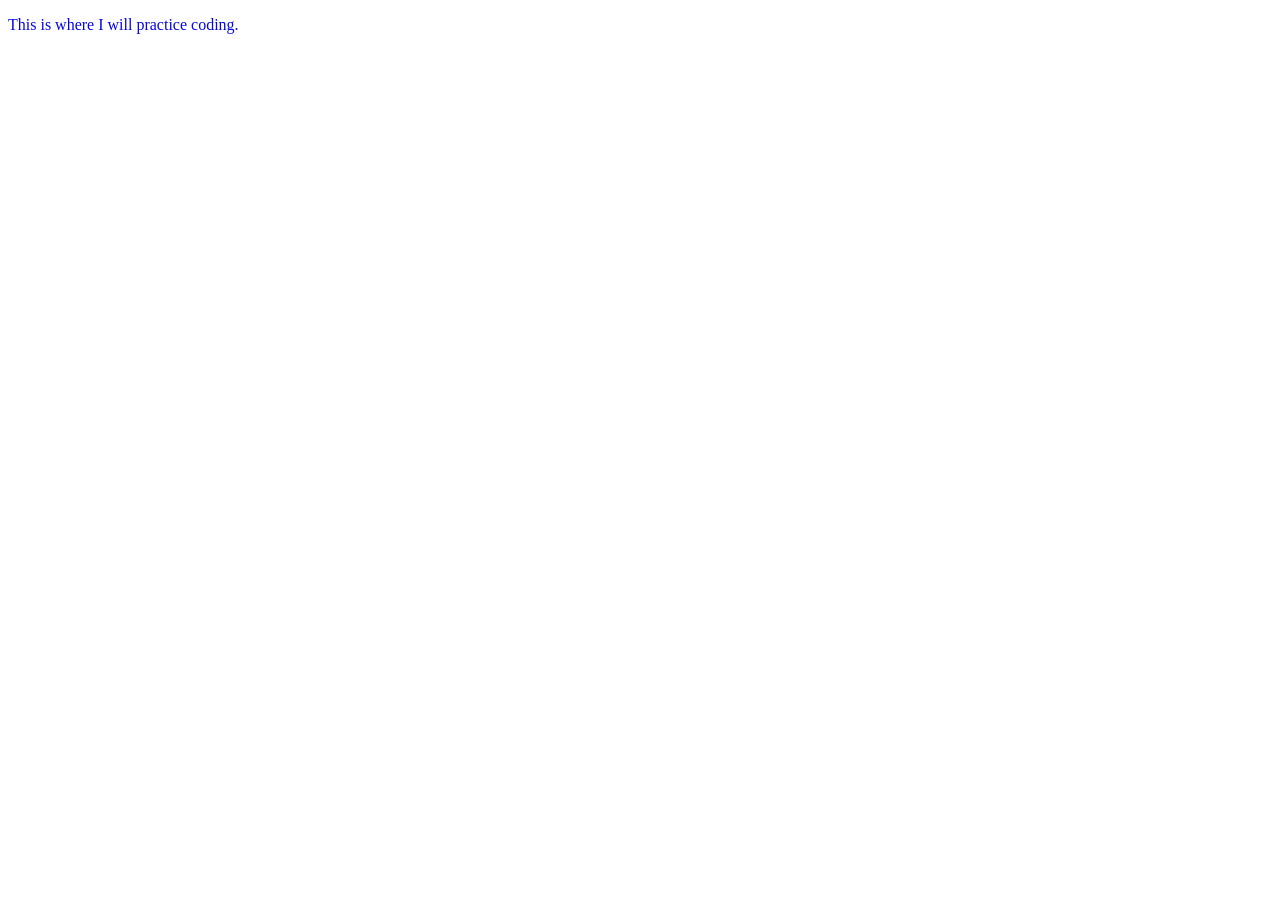
<file: index.html>
<!DOCTYPE html>
<html lang="en">
<head>
  <meta charset="UTF-8">
  <title>Hello World</title>
</head>
<body>

  <p style="color:rgb(6, 6, 231)">This is where I will practice coding.</p>


</body>
</html>
</file>
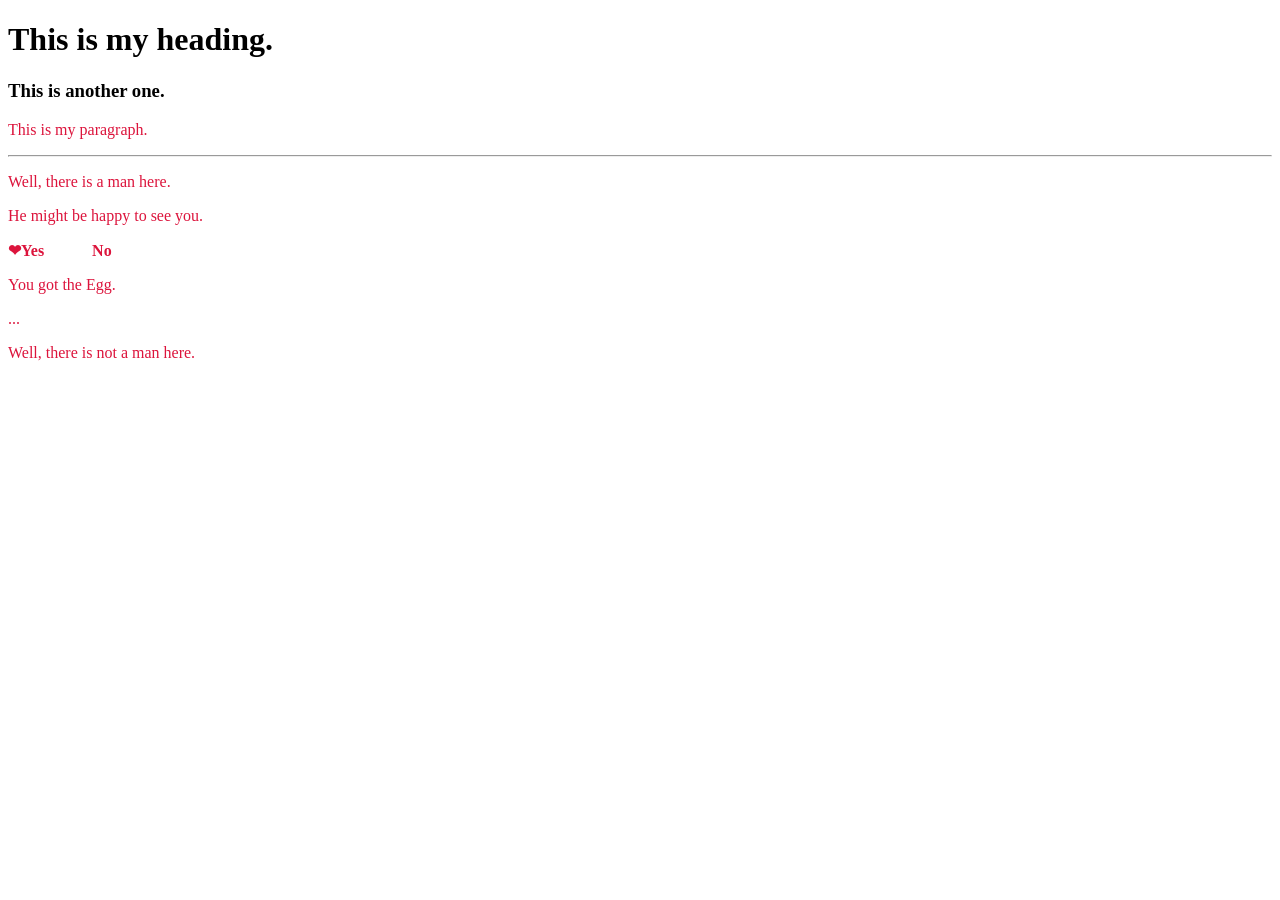
<file: ma1800-week-01-starter/headings-paragraphs/index.html>
<!DOCTYPE html>
<html lang="en">
<head>
  <meta charset="UTF-8">
  <meta name="viewport" content="width=device-width, initial-scale=1.0">
  <title>Headings and Paragraphs</title>
  <style>
  p {
    color: crimson;
  }
  </style>
</head>
<body>
  <h1>This is my heading.</h1>
  <h3>This is another one.</h3>
  <p>This is my paragraph.</p>
  <hr>
<p>Well, there is a man here.</p>
<p>He might be happy to see you.</p>
<p style="font-weight: bold"> &#10084;Yes &nbsp; &nbsp; &nbsp; &nbsp; &nbsp; &nbsp;No</p>
<p>You got the Egg.</p>
<p>...</p>
<p>Well, there is not a man here.</p>
</body>
</html>
</file>
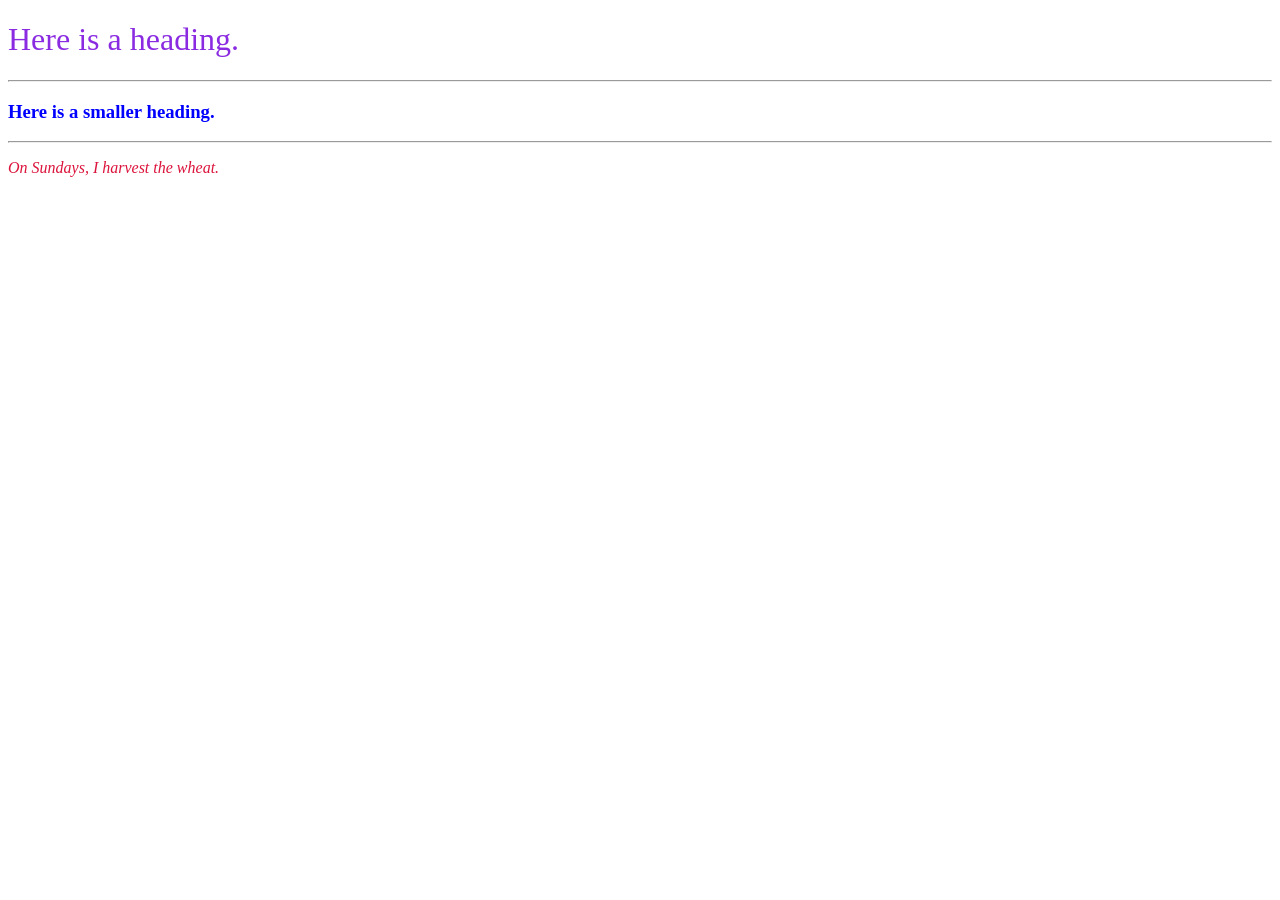
<file: ma1800-week-01-starter/hello-world/index.html>
<!DOCTYPE html>
<html lang="en">
<head>
  <meta charset="UTF-8">
  <meta name="viewport" content="width=device-width, initial-scale=1.0">
  <title>Hello World</title>
  <style>
h1 {
  color: blueviolet;
  font-weight: 200;
}
h3 {
  color: blue;
}
p {
  font-style: italic;
  color: crimson;
}

  </style>
</head>
<body>
<h1>Here is a heading.</h1>
<hr>
<h3>Here is a smaller heading.</h3>
<hr>
<p>On Sundays, I harvest the wheat.</p>
  <!-- Add a heading and paragraph here -->

</body>
</html>
</file>
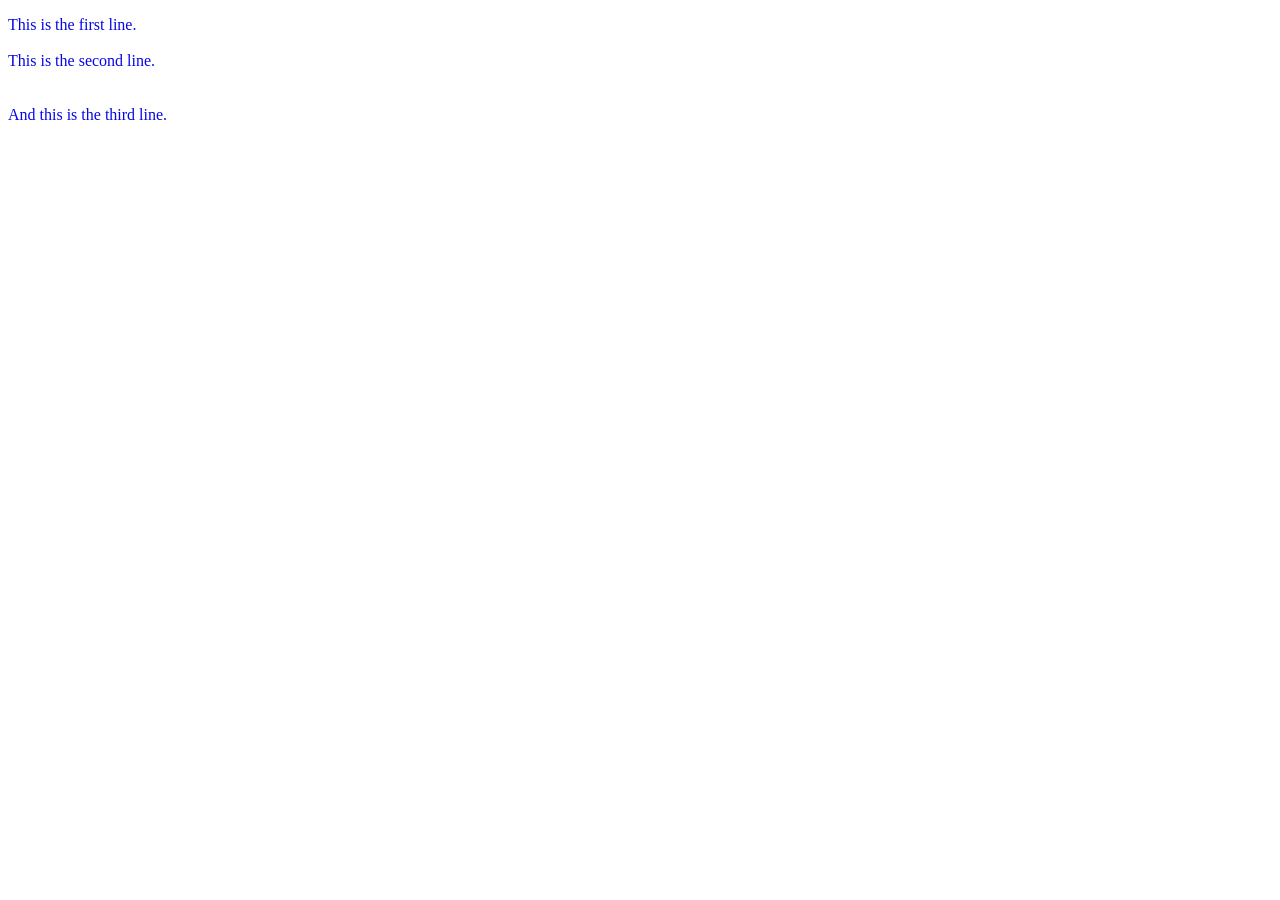
<file: ma1800-week-01-starter/line-breaks-rules/index.html>
<!DOCTYPE html>
<html lang="en">
<head>
  <meta charset="UTF-8">
  <meta name="viewport" content="width=device-width, initial-scale=1.0">
  <title>Line Breaks and Horizontal Rules</title>
</head>
<body>

  <p style="color:rgb(6, 6, 231)">This is the first line. 
    <br><br> This is the second line. 
    <br><br><br>And this is the third line.</p>


</body>
</html>
</file>
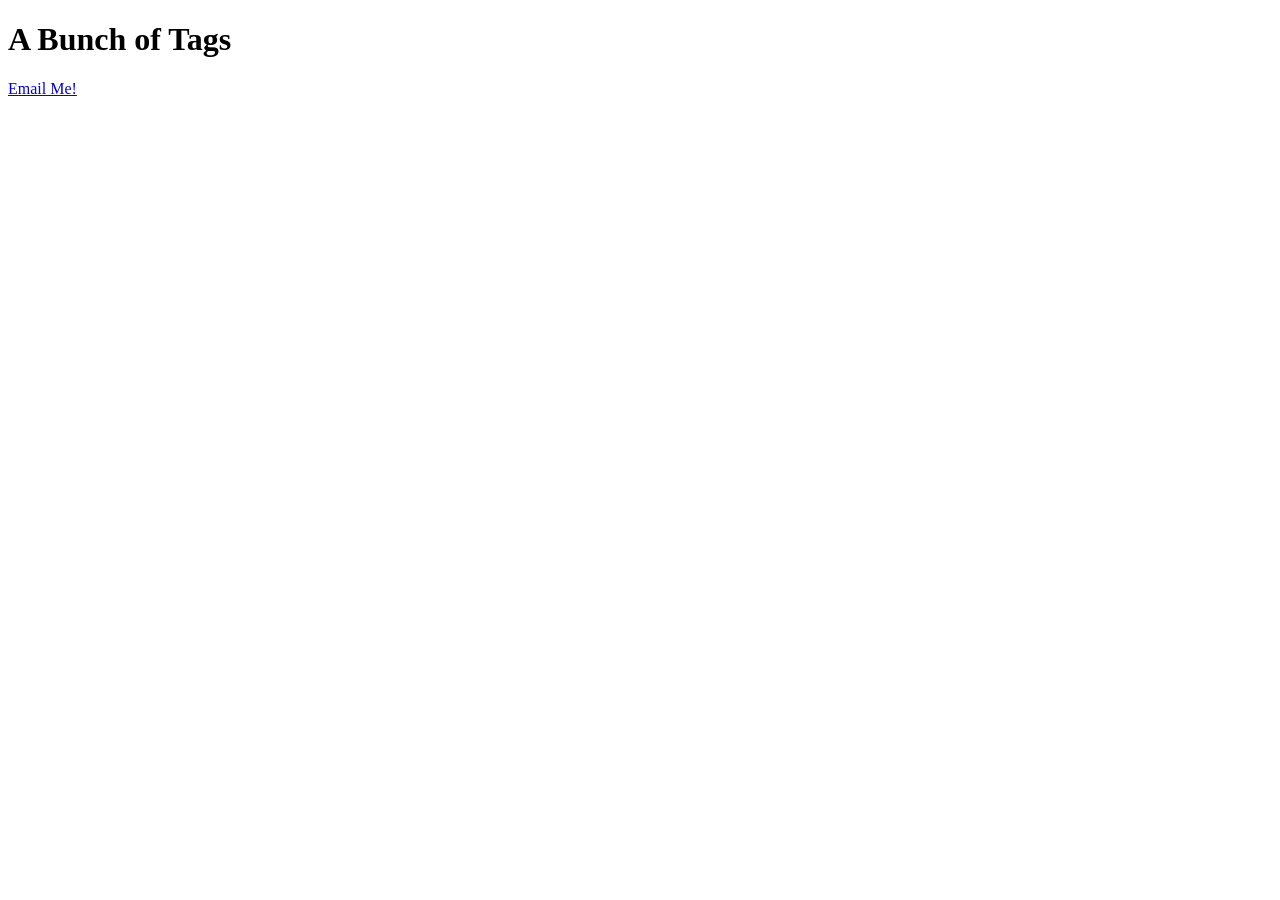
<file: ma1800-week-02-starter/html-tags/index.html>
<!DOCTYPE html>
<html lang="en">
<head>
  <meta charset="UTF-8">
  <meta name="viewport" content="width=device-width, initial-scale=1.0">
  <title>HTML Tags</title>
</head>
<body>
  <h1>A Bunch of Tags</h1>
<a href="mailto:arianna.n.allen@gmail.com" target="_blank">Email Me!</a>
</body>
</html>
</file>
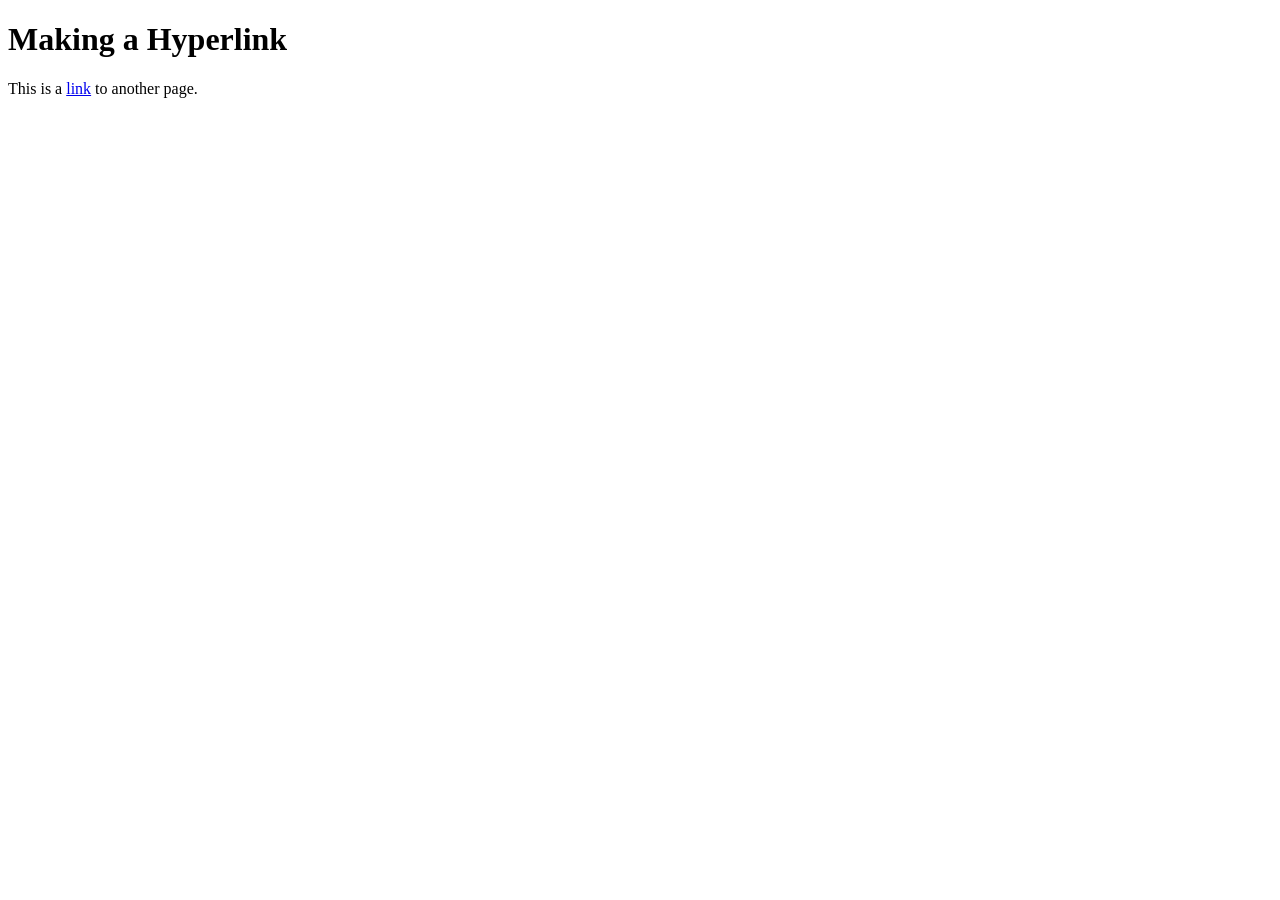
<file: ma1800-week-02-starter/hyperlinks/index.html>
<!DOCTYPE html>
<html lang="en">
<head>
  <meta charset="UTF-8">
  <meta name="viewport" content="width=device-width, initial-scale=1.0">
  <title>Hyperlinks</title>
</head>
<body>
  <h1>Making a Hyperlink</h1>
  <p>This is a <a href="page1.html">link</a> to another page.</p>

</body>
</html>
</file>
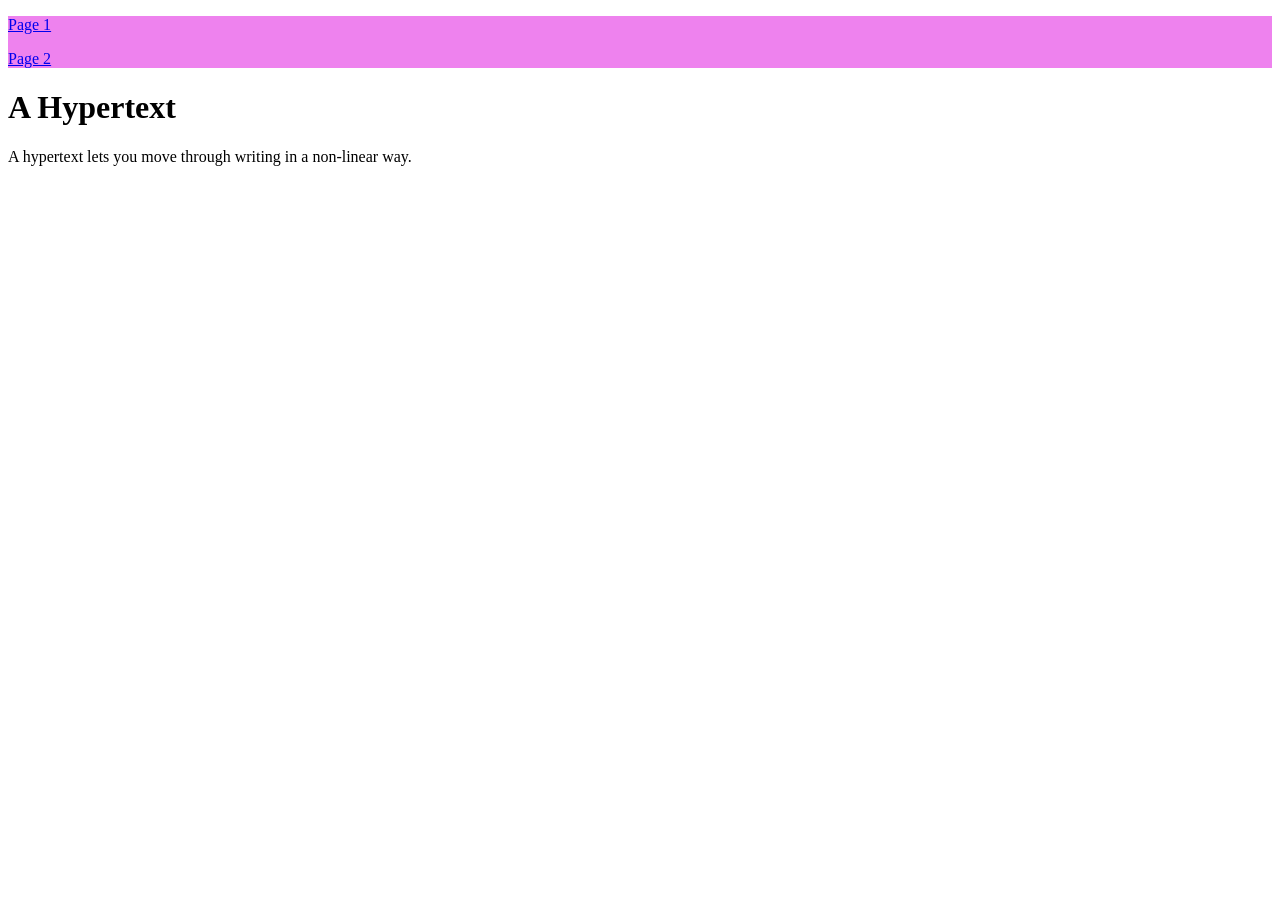
<file: ma1800-week-02-starter/hypertext/index.html>
<!DOCTYPE html>
<html lang="en">
<head>
  <meta charset="UTF-8">
  <meta name="viewport" content="width=device-width, initial-scale=1.0">
  <title>Hypertext</title>
  <nav style="background-color: violet;">
    <p><a href="page1.html">Page 1</a></p>
    <p><a href="page2.html">Page 2</a></p>
  </nav>
</head>
<body>
  <h1>A Hypertext</h1>
  <p>A hypertext lets you move through writing in a non-linear way.</p>

  <!-- Add links to page1.html and page2.html -->
</body>
</html>
</file>
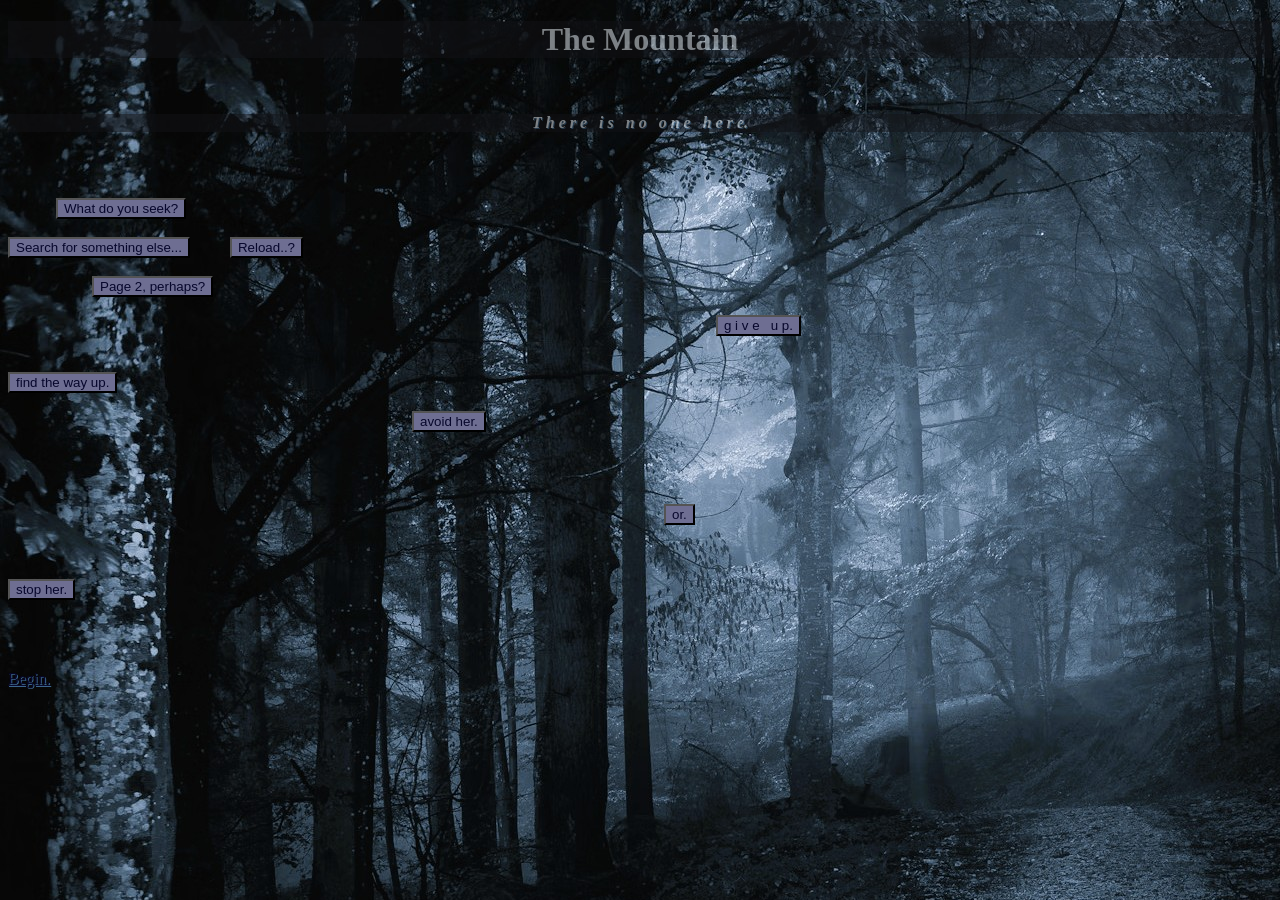
<file: project/ma1800projectprac/index.html>
<!DOCTYPE html>
<html lang="en">
  <head>
    <meta charset="UTF-8">
    <meta name="viewport" content="width=device-width, initial-scale=1.0">
  <title>Project1</title>
  <link rel="stylesheet" href="styles.css">
  <style>
    body {
      background-image: url("assets/forest.jpg");
    }

    p {
      text-shadow: 1px 1px rgb(60, 101, 139);
    }
  </style>
</head>

<body>
<div>
<h1>The Mountain</h1>
<br>

<p style="background-color:rgb(18, 18, 22); text-align: center; font-style: italic; font-weight:bolder; color: aliceblue; opacity: 0.5;">T h e r e &nbsp; i s &nbsp; n o &nbsp; o n e &nbsp; h e r e.</p>
</div>
&nbsp;&nbsp;&nbsp;&nbsp;&nbsp;&nbsp;&nbsp;&nbsp;&nbsp;&nbsp;&nbsp;&nbsp;<button style="text-align: center;">What do you seek?</button>
<br><br>
<button>Search for something else...</button>
&nbsp;&nbsp;&nbsp;&nbsp;&nbsp;&nbsp;&nbsp;&nbsp;
<button>Reload..?</button>
<br><br>&nbsp;&nbsp;&nbsp;&nbsp;&nbsp;&nbsp;&nbsp;&nbsp;&nbsp;&nbsp;&nbsp;&nbsp;&nbsp;&nbsp;&nbsp;&nbsp;&nbsp;&nbsp;&nbsp;&nbsp;
<button>Page 2, perhaps?</button>
<br><br>&nbsp;&nbsp;&nbsp;&nbsp;&nbsp;&nbsp;&nbsp;&nbsp;&nbsp;&nbsp;&nbsp;&nbsp;&nbsp;&nbsp;&nbsp;&nbsp;&nbsp;&nbsp;&nbsp;&nbsp;&nbsp;&nbsp;&nbsp;&nbsp;&nbsp;&nbsp;&nbsp;&nbsp;&nbsp;&nbsp;&nbsp;&nbsp;&nbsp;&nbsp;&nbsp;&nbsp;&nbsp;&nbsp;&nbsp;&nbsp;&nbsp;&nbsp;&nbsp;&nbsp;&nbsp;&nbsp;&nbsp;&nbsp;&nbsp;&nbsp;&nbsp;&nbsp;&nbsp;&nbsp;&nbsp;&nbsp;&nbsp;&nbsp;&nbsp;&nbsp;&nbsp;&nbsp;&nbsp;&nbsp;&nbsp;&nbsp;&nbsp;&nbsp;&nbsp;&nbsp;&nbsp;&nbsp;&nbsp;&nbsp;&nbsp;&nbsp;&nbsp;&nbsp;&nbsp;&nbsp;&nbsp;&nbsp;&nbsp;&nbsp;&nbsp;&nbsp;&nbsp;&nbsp;&nbsp;&nbsp;&nbsp;&nbsp;&nbsp;&nbsp;&nbsp;&nbsp;&nbsp;&nbsp;&nbsp;&nbsp;&nbsp;&nbsp;&nbsp;&nbsp;&nbsp;&nbsp;&nbsp;&nbsp;&nbsp;&nbsp;&nbsp;&nbsp;&nbsp;&nbsp;&nbsp;&nbsp;&nbsp;&nbsp;&nbsp;&nbsp;&nbsp;&nbsp;&nbsp;&nbsp;&nbsp;&nbsp;&nbsp;&nbsp;&nbsp;&nbsp;&nbsp;&nbsp;&nbsp;&nbsp;&nbsp;&nbsp;&nbsp;&nbsp;&nbsp;&nbsp;&nbsp;&nbsp;&nbsp;&nbsp;&nbsp;&nbsp;&nbsp;&nbsp;&nbsp;&nbsp;&nbsp;&nbsp;&nbsp;&nbsp;&nbsp;&nbsp;&nbsp;&nbsp;&nbsp;&nbsp;&nbsp;&nbsp;&nbsp;&nbsp;&nbsp;&nbsp;&nbsp;&nbsp;&nbsp;&nbsp;&nbsp;&nbsp;&nbsp;&nbsp;&nbsp;&nbsp;
<button>g i v e &nbsp; u p.</button>
<br><br><br>
<button>find the way up.</button>
<br><br>&nbsp;&nbsp;&nbsp;&nbsp;&nbsp;&nbsp;&nbsp;&nbsp;&nbsp;&nbsp;&nbsp;&nbsp;&nbsp;&nbsp;&nbsp;&nbsp;&nbsp;&nbsp;&nbsp;&nbsp;&nbsp;&nbsp;&nbsp;&nbsp;&nbsp;&nbsp;&nbsp;&nbsp;&nbsp;&nbsp;&nbsp;&nbsp;&nbsp;&nbsp;&nbsp;&nbsp;&nbsp;&nbsp;&nbsp;&nbsp;&nbsp;&nbsp;&nbsp;&nbsp;&nbsp;&nbsp;&nbsp;&nbsp;&nbsp;&nbsp;&nbsp;&nbsp;&nbsp;&nbsp;&nbsp;&nbsp;&nbsp;&nbsp;&nbsp;&nbsp;&nbsp;&nbsp;&nbsp;&nbsp;&nbsp;&nbsp;&nbsp;&nbsp;&nbsp;&nbsp;&nbsp;&nbsp;&nbsp;&nbsp;&nbsp;&nbsp;&nbsp;&nbsp;&nbsp;&nbsp;&nbsp;&nbsp;&nbsp;&nbsp;&nbsp;&nbsp;&nbsp;&nbsp;&nbsp;&nbsp;&nbsp;&nbsp;&nbsp;&nbsp;&nbsp;&nbsp;&nbsp;&nbsp;&nbsp;&nbsp;&nbsp<button>avoid her.</button>
<br><br><br><br><br>
&nbsp;&nbsp;&nbsp;&nbsp;&nbsp;&nbsp;&nbsp;&nbsp;&nbsp;&nbsp;&nbsp;&nbsp;&nbsp;&nbsp;&nbsp;&nbsp;&nbsp;&nbsp;&nbsp;&nbsp;&nbsp;&nbsp;&nbsp;&nbsp;&nbsp;&nbsp;&nbsp;&nbsp;&nbsp;&nbsp;&nbsp;&nbsp;&nbsp;&nbsp;&nbsp;&nbsp;&nbsp;&nbsp;&nbsp;&nbsp;&nbsp;&nbsp;&nbsp;&nbsp;&nbsp;&nbsp;&nbsp;&nbsp;&nbsp;&nbsp;&nbsp;&nbsp;&nbsp;&nbsp;&nbsp;&nbsp;&nbsp;&nbsp;&nbsp;&nbsp;&nbsp;&nbsp;&nbsp;&nbsp;&nbsp;&nbsp;&nbsp;&nbsp;&nbsp;&nbsp;&nbsp;&nbsp;&nbsp;&nbsp;&nbsp;&nbsp;&nbsp;&nbsp;&nbsp;&nbsp;&nbsp;&nbsp;&nbsp;&nbsp;&nbsp;&nbsp;&nbsp;&nbsp;&nbsp;&nbsp;&nbsp;&nbsp;&nbsp;&nbsp;&nbsp;&nbsp;&nbsp;&nbsp;&nbsp;&nbsp;&nbsp;&nbsp;&nbsp;&nbsp;&nbsp;&nbsp;&nbsp;&nbsp;&nbsp;&nbsp;&nbsp;&nbsp;&nbsp;&nbsp;&nbsp;&nbsp;&nbsp;&nbsp;&nbsp;&nbsp;&nbsp;&nbsp;&nbsp;&nbsp;&nbsp;&nbsp;&nbsp;&nbsp;&nbsp;&nbsp;&nbsp;&nbsp;&nbsp;&nbsp;&nbsp;&nbsp;&nbsp;&nbsp;&nbsp;&nbsp;&nbsp;&nbsp;&nbsp;&nbsp;&nbsp;&nbsp;&nbsp;&nbsp;&nbsp;&nbsp;&nbsp;&nbsp;&nbsp;&nbsp;&nbsp;&nbsp;&nbsp;&nbsp;&nbsp;&nbsp;&nbsp;&nbsp;&nbsp;&nbsp<button>or.</button>
<br><br><br>&nbsp;&nbsp;&nbsp;&nbsp;&nbsp;&nbsp;&nbsp;&nbsp;&nbsp;&nbsp;&nbsp;&nbsp;&nbsp;&nbsp;&nbsp;&nbsp;&nbsp;&nbsp;&nbsp;&nbsp;&nbsp;&nbsp;&nbsp;&nbsp;&nbsp;&nbsp;&nbsp;&nbsp;&nbsp;&nbsp;&nbsp;&nbsp;&nbsp;&nbsp;&nbsp;&nbsp;&nbsp;&nbsp;&nbsp;&nbsp;&nbsp;&nbsp;&nbsp;&nbsp;&nbsp;&nbsp;&nbsp;&nbsp;&nbsp;&nbsp;&nbsp;&nbsp;&nbsp;&nbsp;&nbsp;&nbsp;&nbsp;&nbsp;&nbsp;&nbsp;&nbsp;&nbsp;&nbsp;&nbsp;&nbsp;&nbsp;&nbsp;&nbsp;&nbsp;&nbsp;&nbsp;&nbsp;&nbsp;&nbsp;&nbsp;&nbsp;&nbsp;&nbsp;&nbsp;&nbsp;&nbsp;&nbsp;&nbsp;&nbsp;&nbsp;&nbsp;&nbsp;&nbsp;&nbsp;&nbsp;&nbsp;&nbsp;&nbsp;&nbsp;&nbsp;&nbsp;&nbsp;&nbsp;&nbsp;&nbsp;&nbsp;&nbsp;&nbsp;&nbsp;&nbsp;&nbsp;&nbsp;&nbsp;&nbsp;&nbsp;&nbsp;&nbsp;&nbsp;&nbsp;&nbsp;&nbsp;&nbsp;&nbsp;&nbsp;&nbsp;&nbsp;&nbsp;&nbsp;&nbsp;&nbsp;&nbsp;&nbsp;&nbsp;&nbsp;&nbsp;&nbsp;&nbsp;&nbsp;&nbsp;&nbsp;&nbsp;&nbsp;&nbsp;&nbsp;&nbsp;&nbsp;&nbsp;&nbsp;&nbsp;&nbsp;&nbsp;&nbsp;&nbsp;&nbsp;&nbsp;&nbsp;&nbsp;&nbsp;&nbsp;&nbsp;&nbsp;&nbsp;&nbsp;&nbsp;&nbsp;&nbsp;&nbsp;&nbsp;&nbsp;&nbsp;&nbsp;&nbsp;&nbsp;&nbsp;&nbsp;&nbsp;&nbsp;&nbsp;&nbsp;&nbsp;&nbsp;&nbsp;&nbsp;&nbsp;&nbsp;&nbsp;&nbsp;&nbsp;&nbsp;&nbsp;&nbsp;&nbsp;&nbsp;&nbsp;&nbsp;&nbsp;&nbsp;&nbsp;&nbsp;&nbsp;&nbsp;&nbsp;&nbsp;&nbsp;&nbsp;&nbsp;&nbsp;&nbsp;&nbsp;&nbsp;&nbsp;&nbsp;&nbsp;&nbsp;&nbsp;&nbsp;&nbsp;&nbsp;&nbsp;&nbsp;&nbsp;&nbsp;&nbsp;&nbsp;&nbsp;&nbsp;&nbsp;&nbsp;&nbsp;&nbsp;&nbsp;&nbsp;&nbsp;&nbsp;&nbsp;&nbsp;&nbsp;&nbsp;&nbsp;&nbsp;&nbsp;&nbsp;&nbsp;&nbsp;&nbsp;&nbsp;&nbsp;&nbsp;&nbsp;&nbsp;&nbsp;&nbsp;&nbsp;&nbsp;&nbsp;&nbsp;&nbsp;&nbsp;&nbsp;&nbsp;&nbsp;&nbsp;&nbsp;&nbsp;&nbsp;&nbsp;&nbsp;&nbsp;&nbsp;&nbsp;&nbsp;&nbsp;&nbsp;&nbsp;&nbsp;&nbsp;&nbsp;&nbsp;&nbsp;&nbsp;&nbsp;&nbsp;&nbsp;&nbsp;&nbsp;&nbsp;&nbsp;&nbsp;&nbsp;&nbsp;&nbsp;&nbsp;&nbsp;&nbsp;&nbsp;&nbsp;&nbsp;&nbsp;&nbsp;&nbsp;&nbsp;&nbsp;&nbsp;&nbsp;&nbsp;&nbsp;&nbsp;&nbsp;&nbsp;&nbsp;&nbsp<button>stop her.</button>
<br><br><br><br>
<p style="color:rgb(69, 69, 210); "><a href="page1.html">Begin.</a></p>





</body>
</html>
</file>
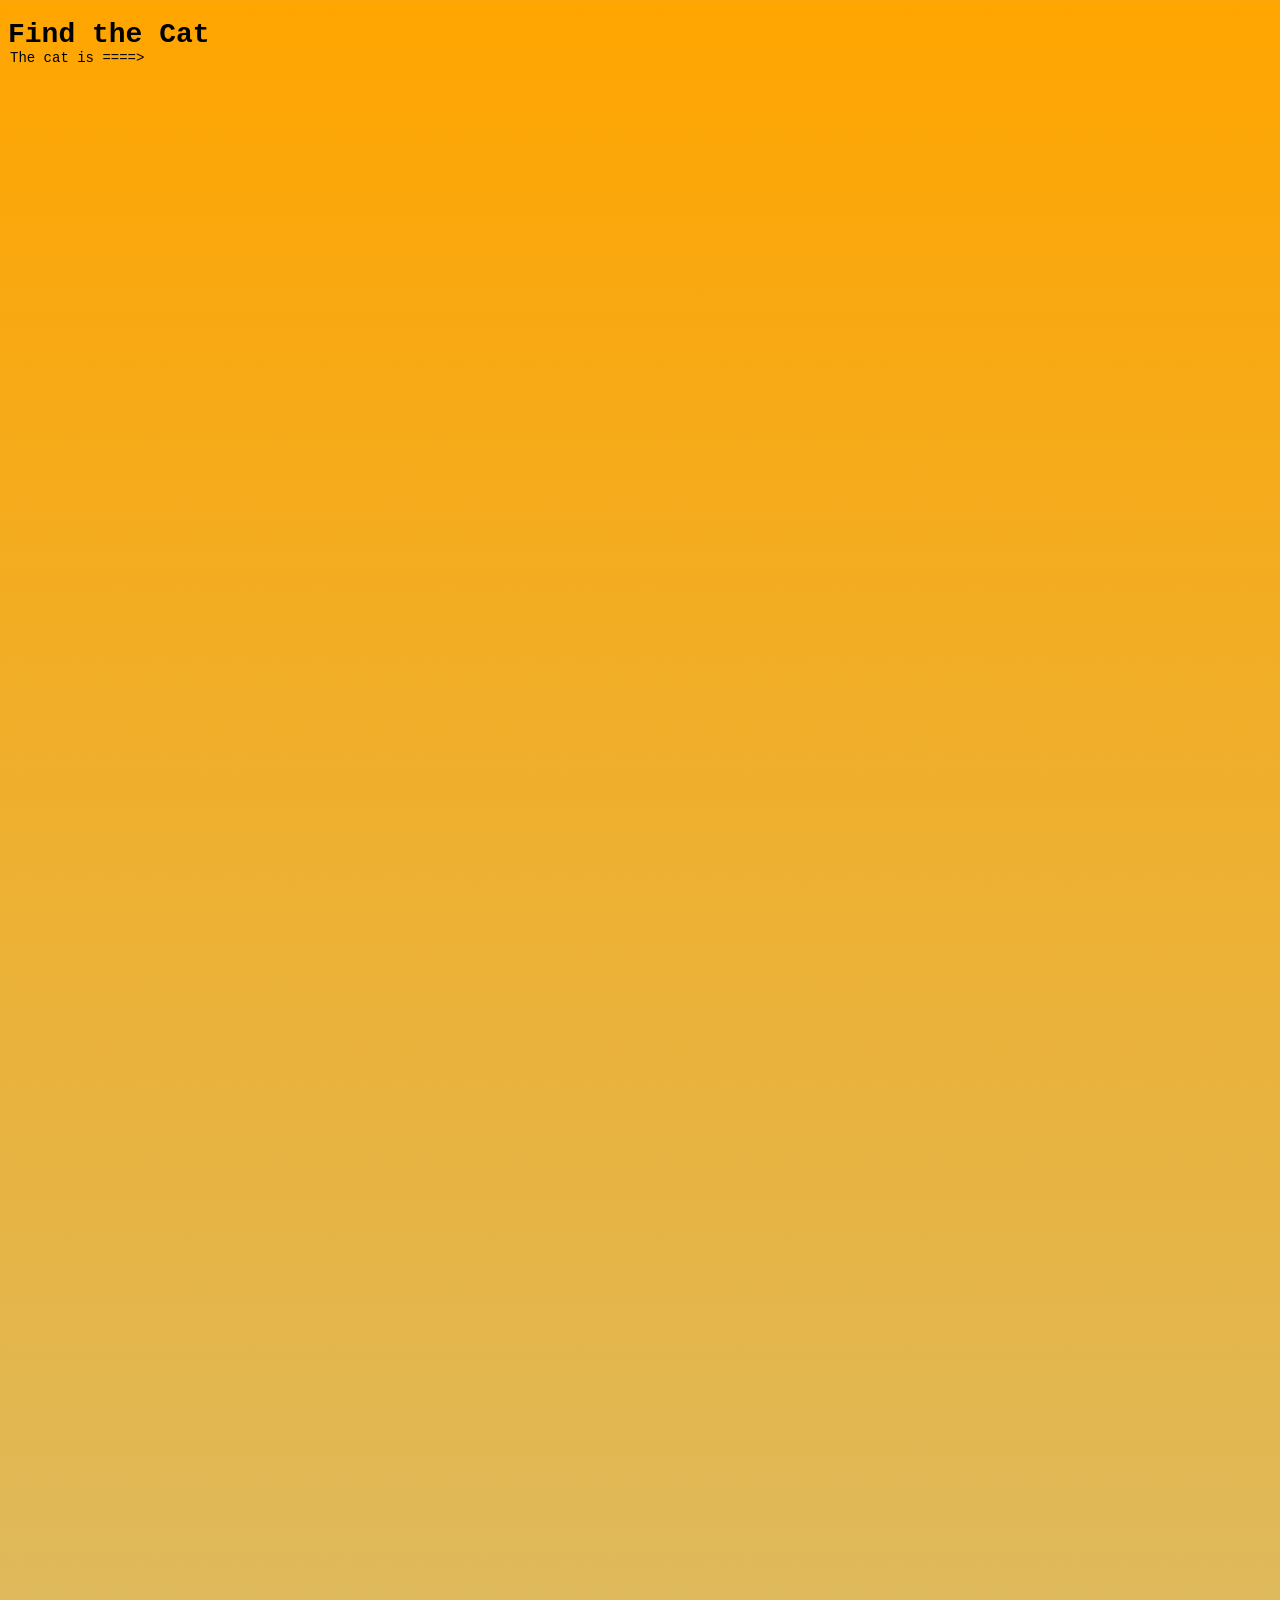
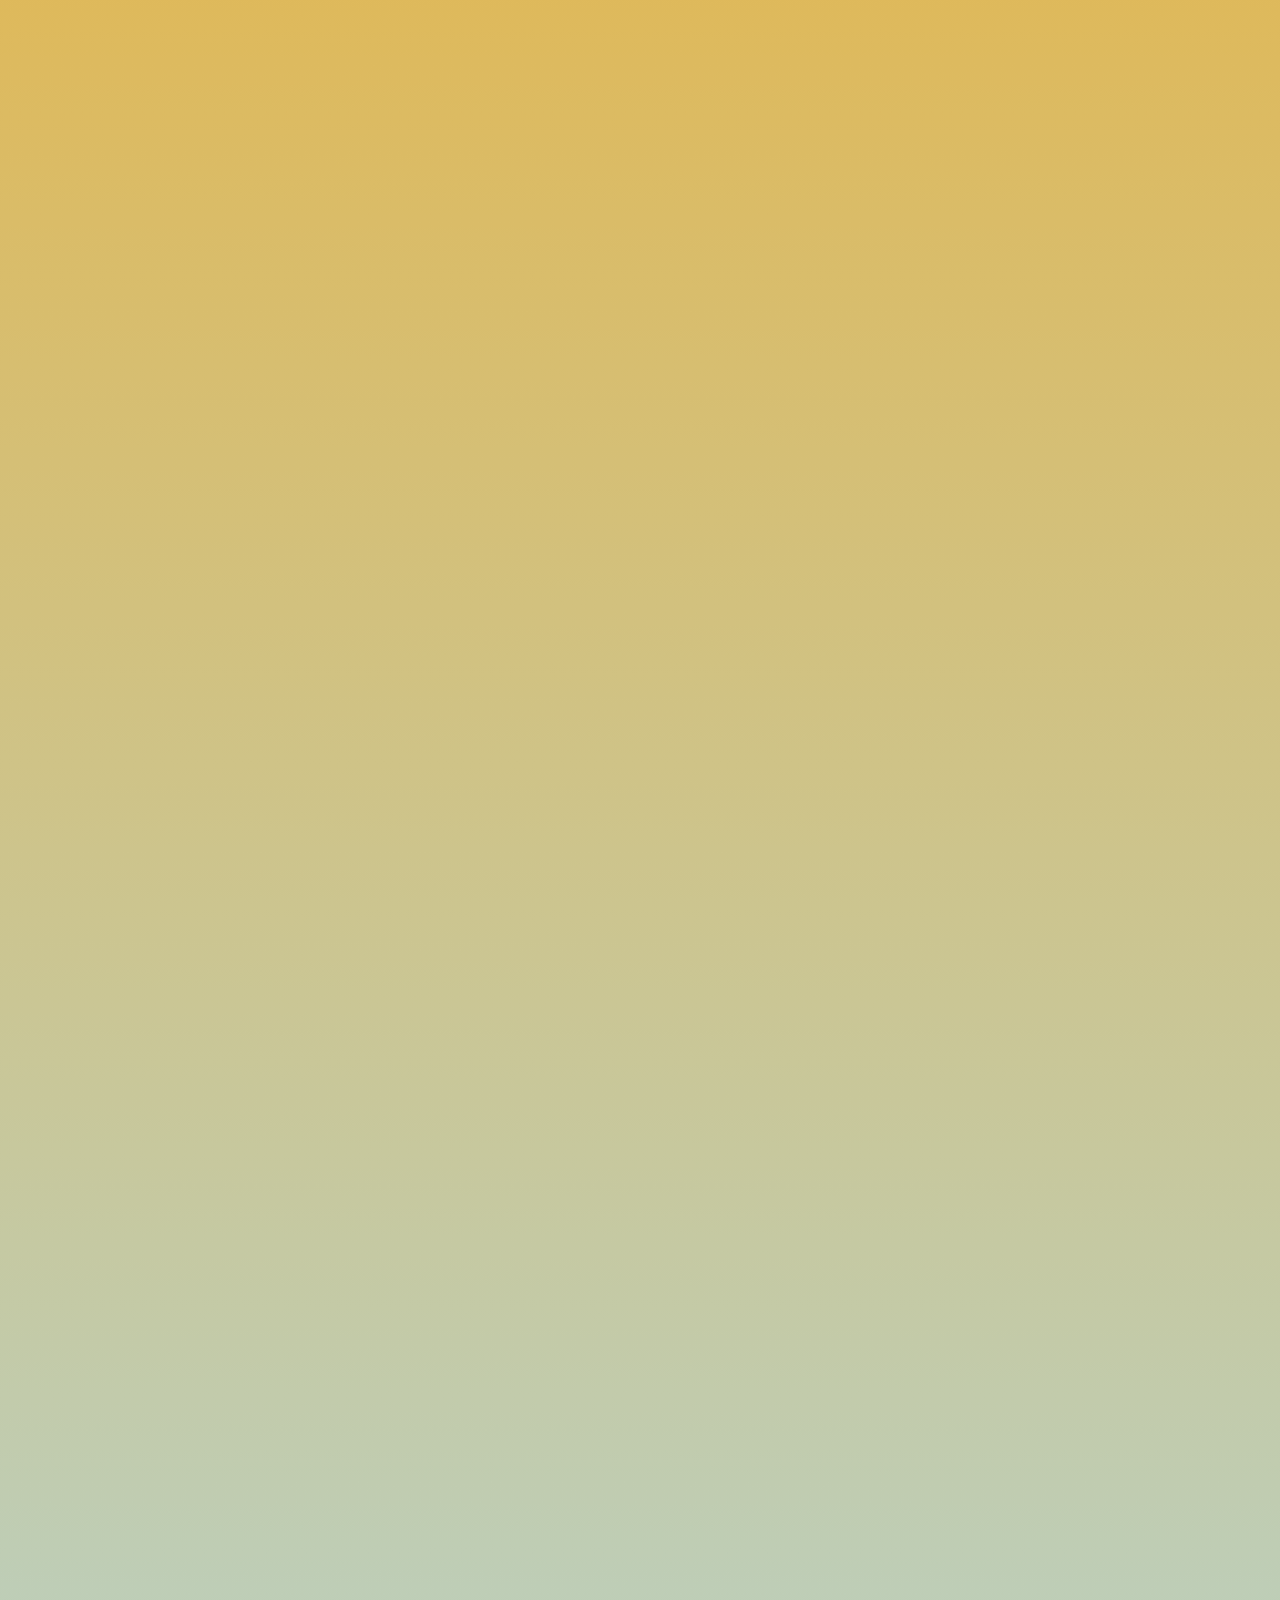
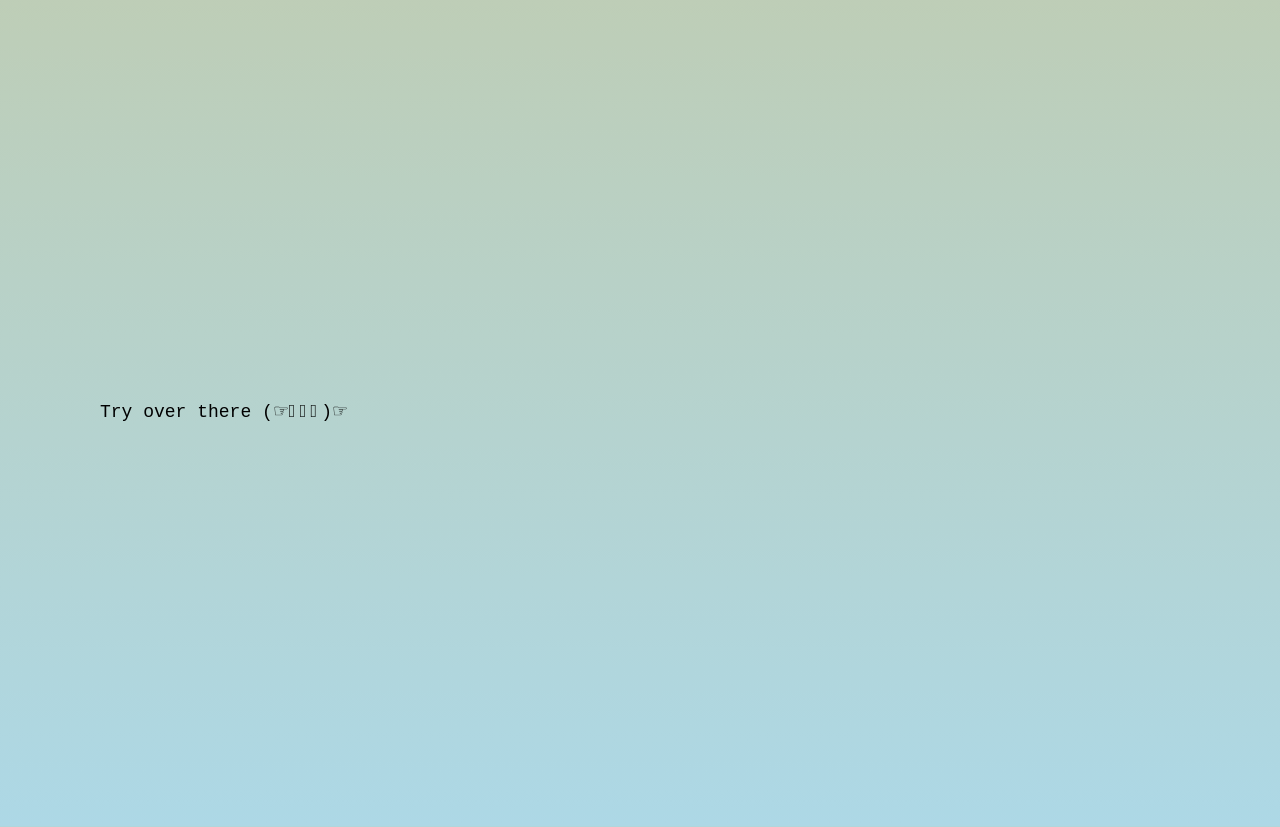
<file: ma1800-week-04-starter/ma1800-week-04-starter/find-the-cat/index.html>
<!DOCTYPE html>
<html lang="en">

  <head>
    <meta charset="utf-8">
    <meta name="viewport" content="width=device-width, initial-scale=1">

    <title> Exercise 1 (W4) — Find the Cat (Fixed & Absolute Positioning)</title>

    <link rel="stylesheet" href="style.css">

  </head>  

  <body>

    <h1>Find the Cat</h1>

    <div id="fixed">The cat is ====&gt;</div>

    <div id="cat">
      <pre>  
            |\---/|
            | ,_, |
             \_`_/-..----.
          ___/ `   ' ,""+ \  sk
         (__...'   __\    |`.___.';
           (_,...'(_,.`__)/'.....+

         F O U N D  T H E   C A T ! 
      </pre>
    </div>

    <div id="wrong">Not down here, but <a href="#cat">back up there</a>.</div>

    <div id="clue">
      Try over there (☞ﾟヮﾟ)☞	
    </div>
  </body>
</html>
</file>
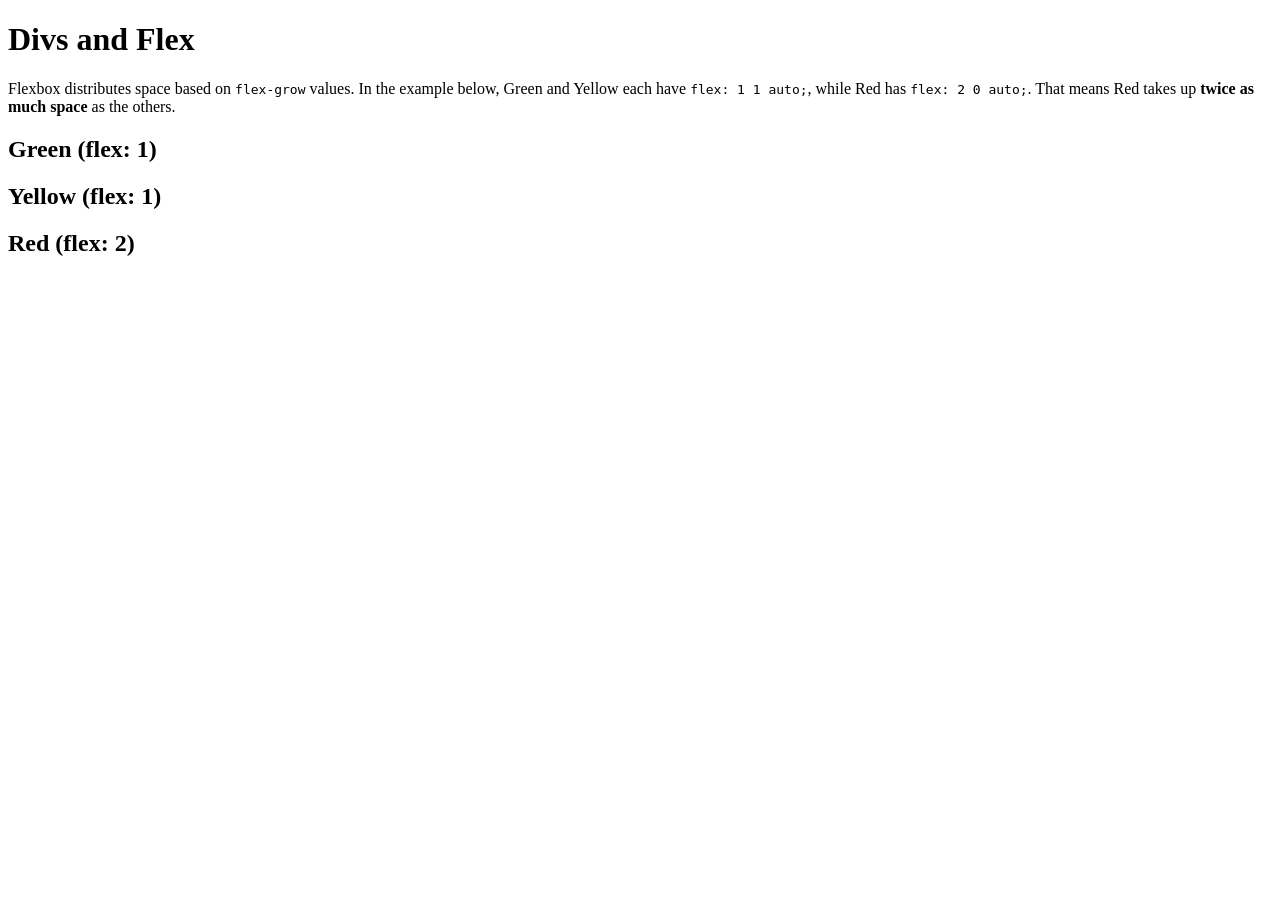
<file: ma1800-week-04-starter/ma1800-week-04-starter/flexbox/index.html>
<!DOCTYPE html>
<html lang="en">
<head>
  <meta charset="UTF-8">
  <meta name="viewport" content="width=device-width, initial-scale=1.0">
  <title>Exercise 3 (W4) — Divs and Flex — Ratio Demo</title>
  <link rel="stylesheet" href="style.css">
</head>  

<body>
  <h1>Divs and Flex</h1>

  <p>
    Flexbox distributes space based on <code>flex-grow</code> values.
    In the example below, Green and Yellow each have <code>flex: 1 1 auto;</code>,
    while Red has <code>flex: 2 0 auto;</code>.
    That means Red takes up <b>twice as much space</b> as the others.
  </p>

  <div class="main-panel">
    <div class="content-block green">
      <h2>Green (flex: 1)</h2>
    </div>

    <div class="content-block yellow">
      <h2>Yellow (flex: 1)</h2>
    </div>

    <div class="content-block red">
      <h2>Red (flex: 2)</h2>
    </div>
  </div>
</body>
</html>
</file>
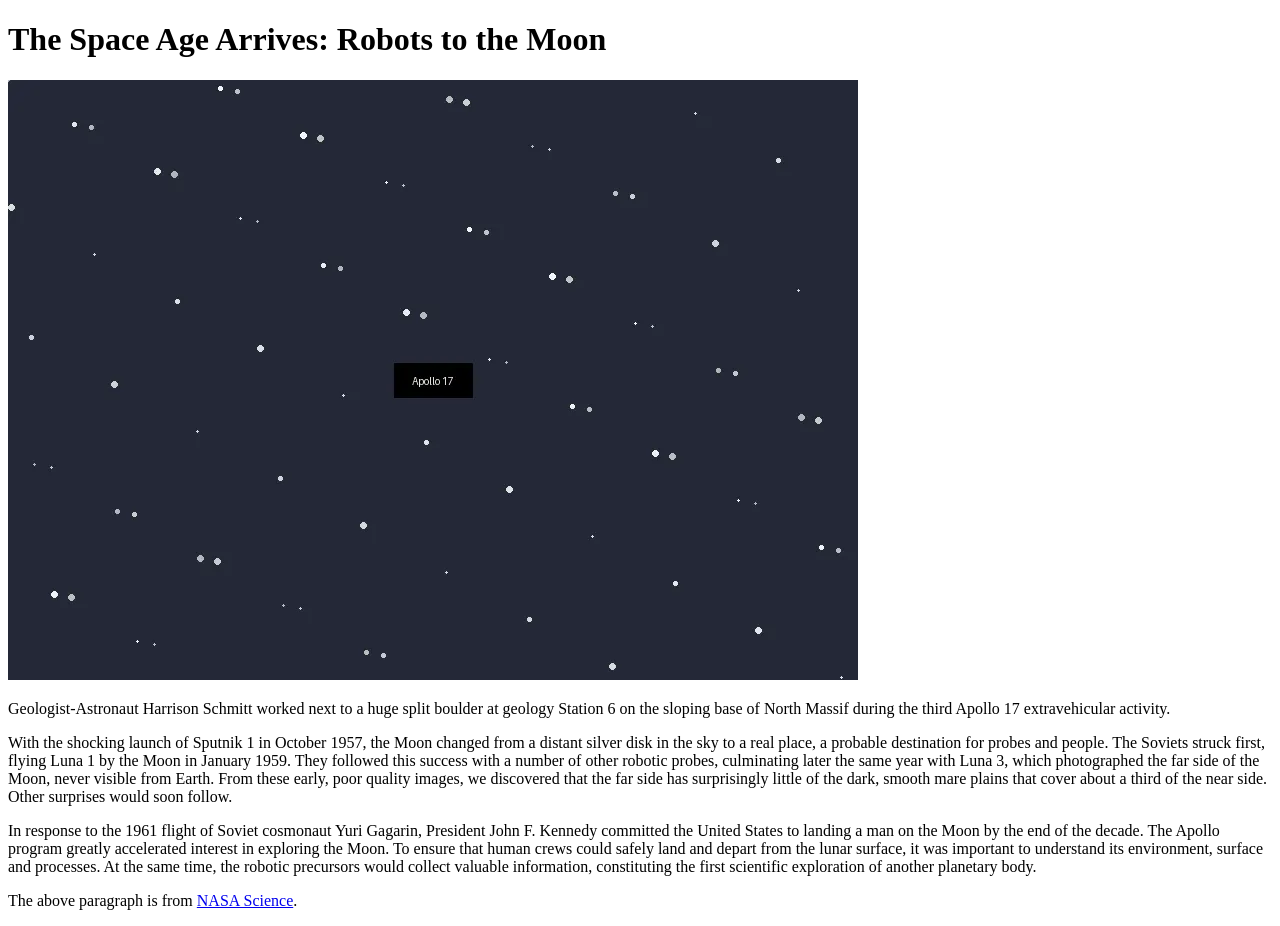
<file: ma1800-week-04-starter/ma1800-week-04-starter/image-grid/index.html>
<!DOCTYPE html>
<html lang="en">
<head>
  <meta charset="UTF-8">
  <meta name="viewport" content="width=device-width, initial-scale=1.0">
  <title>Exercise 4 — Image Grid Layout</title>
  <link rel="stylesheet" href="style.css">
</head>

<body>
  <div id="content">
    <h1>The Space Age Arrives: Robots to the Moon</h1>

    <div class="photo-container">
      <img class="photo" src="assets/apollo-17.webp" alt="Apollo 17 astronaut Harrison Schmitt at geology Station 6">
      <p class="caption">
        Geologist-Astronaut Harrison Schmitt worked next to a huge split boulder 
        at geology Station 6 on the sloping base of North Massif during the third 
        Apollo 17 extravehicular activity.
      </p>
    </div>

    <p>
      With the shocking launch of Sputnik 1 in October 1957, the Moon changed from 
      a distant silver disk in the sky to a real place, a probable destination for 
      probes and people. The Soviets struck first, flying Luna 1 by the Moon in January 
      1959. They followed this success with a number of other robotic probes, culminating 
      later the same year with Luna 3, which photographed the far side of the Moon, never 
      visible from Earth. From these early, poor quality images, we discovered that the far 
      side has surprisingly little of the dark, smooth mare plains that cover about a third 
      of the near side. Other surprises would soon follow.
    </p>

    <p>
      In response to the 1961 flight of Soviet cosmonaut Yuri Gagarin, President John F. Kennedy 
      committed the United States to landing a man on the Moon by the end of the decade. The Apollo 
      program greatly accelerated interest in exploring the Moon. To ensure that human crews could 
      safely land and depart from the lunar surface, it was important to understand its environment, 
      surface and processes. At the same time, the robotic precursors would collect valuable 
      information, constituting the first scientific exploration of another planetary body.
    </p>

    <p>
      The above paragraph is from <a href="https://moon.nasa.gov/exploration/history/">NASA Science</a>.
    </p>
  </div>
</body>
</html>
</file>
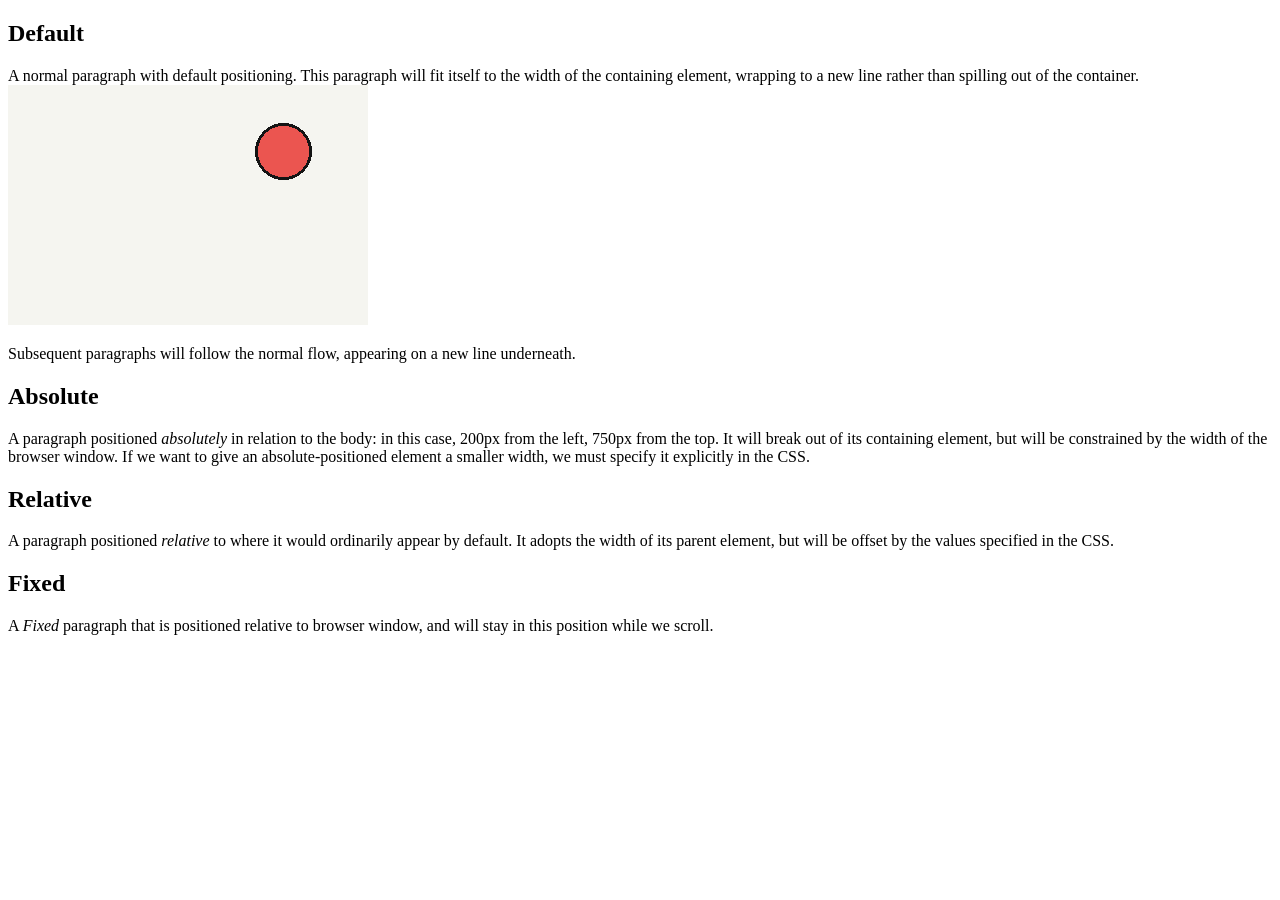
<file: ma1800-week-04-starter/ma1800-week-04-starter/positioning/index.html>
<!DOCTYPE html>
<html>
  <head>
    <link rel="stylesheet" type="text/css" href="style.css" />

        <title>Exercise 1 (W4) — Positioning Elements</title>

  </head>

  <body>

    <div class="container">

      <h2 class="yellow">Default</h2>

      <p class="yellow">

        A normal paragraph with default positioning. This paragraph will fit
        itself to the width of the containing element, wrapping to a new line
        rather than spilling out of the container.

        <img src="assets/positioning-animation.gif">

      </p>

      <p class="yellow">

        Subsequent paragraphs will follow the normal flow, appearing on a new
        line underneath.

      </p>
    </div>

    <div class="container">
      <h2 class="red">Absolute</h2>

      <p class="absolute red">
        A paragraph positioned <i>absolutely</i> in relation to the body: 
        in this case, 200px from the left, 750px from the top.
        It will break out of its containing element, but will be constrained by
        the width of the browser window. If we want to give an
        absolute-positioned element a smaller width, we must specify it
        explicitly in the CSS.
      </p>
    </div>

    <div class="container">
      <h2 class="green">Relative</h2>
      <p class="relative green">
        A paragraph positioned <i>relative</i> to where it would ordinarily appear by default. 
        It adopts the width of its parent element, but will be offset by the values
        specified in the CSS.
      </p>
    </div>

    <div class="container">
      <h2 class="blue">Fixed</h2>
      <p class="blue fixed">
        A <i>Fixed</i> paragraph that is positioned relative to browser window,
        and will stay in this position while we scroll.
      </p>
    </div>
  </body>
</html>
</file>
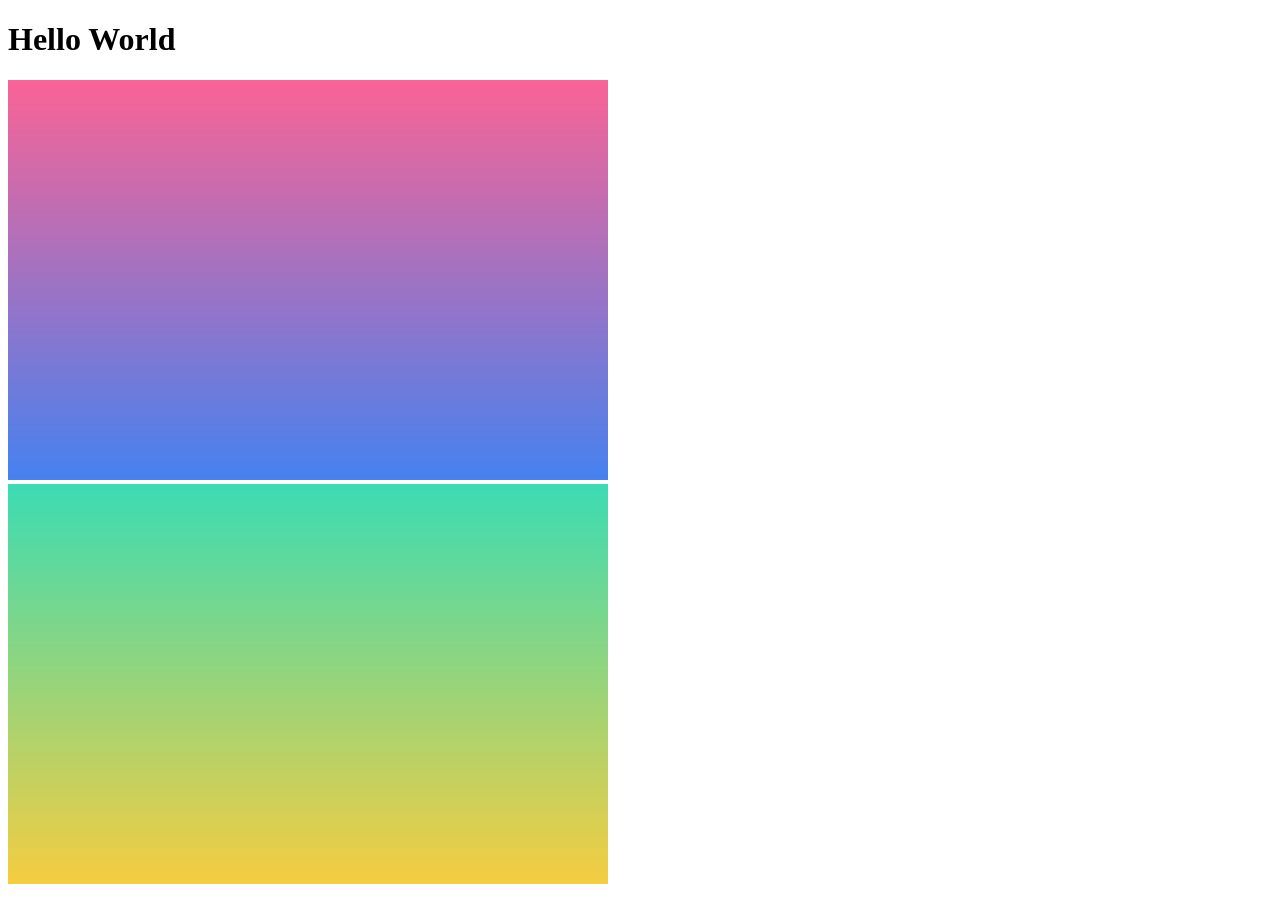
<file: ma1800-week-04-starter/ma1800-week-04-starter/split-layout/index.html>
<!DOCTYPE html>
<html lang="en">
<head>
  <meta charset="utf-8">
  <meta http-equiv="X-UA-Compatible" content="IE=edge">
  <meta name="viewport" content="width=device-width, initial-scale=1">
  <title>Exercise 5 — Split Layout</title>
  <link rel="stylesheet" href="style.css">
</head>  

<body>

  <div id="content">
    <h1>Hello World</h1>

    <div id="choice-container">
      <div class="option">
        <img src="assets/gradient-1.png" 
             alt="Gradient image option one">
      </div>
      <div class="option">
        <img src="assets/gradient-2.png" 
             alt="Gradient image option two">
      </div>
    </div>
  </div>

</body>
</html>
</file>
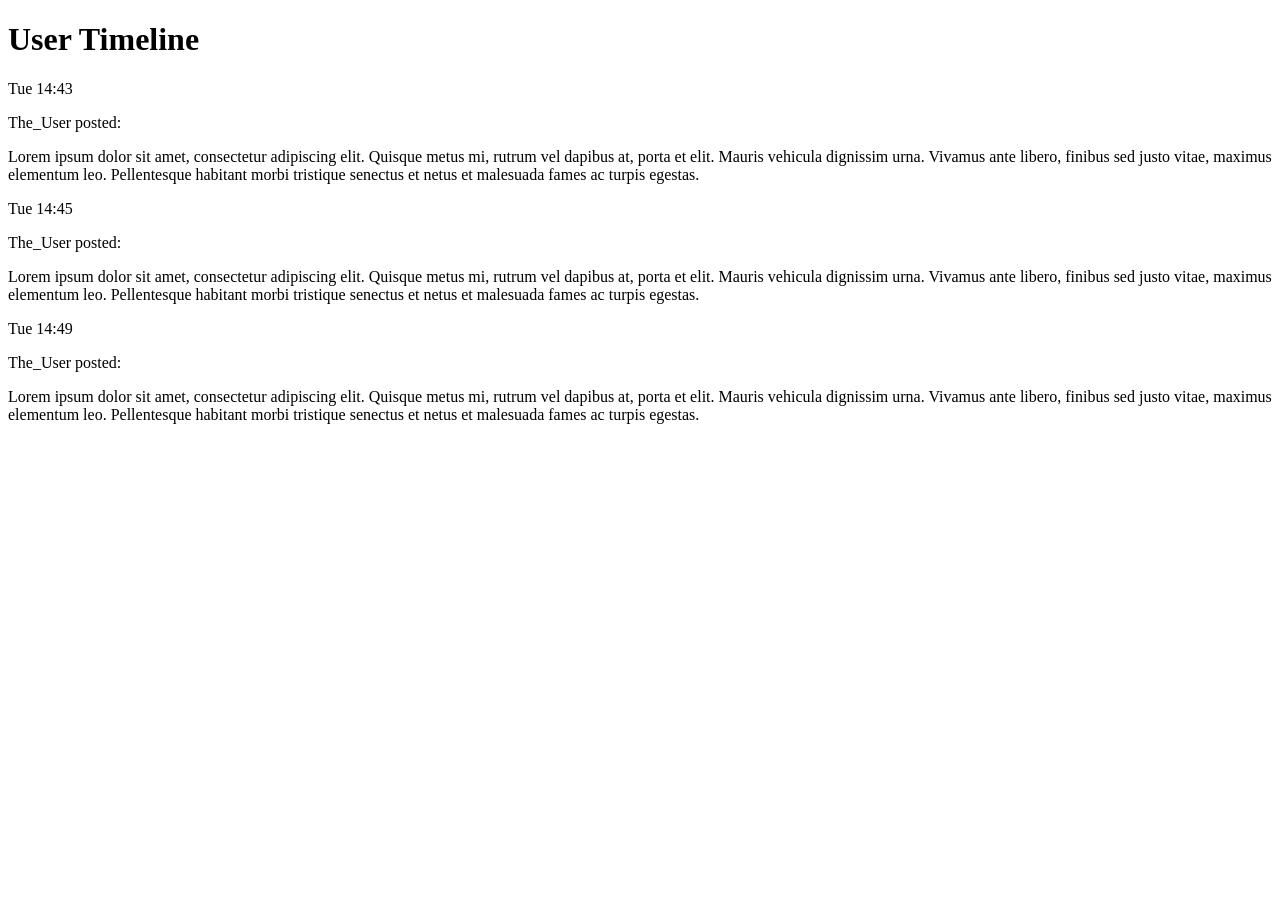
<file: ma1800-week-04-starter/ma1800-week-04-starter/timeline/index.html>
<!DOCTYPE html>
<html lang="en">
<head>
  <meta charset="UTF-8"> 
  <meta name="viewport" content="width=device-width, initial-scale=1.0"> 
  <title>Exercise 5 (W4) — User Timeline</title>
  <link rel="stylesheet" href="style.css">
</head>

<body>
  <h1>User Timeline</h1>

  <div id="main-content"> <div class="post"> <p class="timestamp">Tue 14:43</p> 

  <p class="author">
    <span class="username">The_User</span> posted:
  </p> 

  <p>
    Lorem ipsum dolor sit amet, consectetur adipiscing elit. Quisque metus
    mi, rutrum vel dapibus at, porta et elit. Mauris vehicula dignissim
    urna. Vivamus ante libero, finibus sed justo vitae, maximus elementum
    leo. Pellentesque habitant morbi tristique senectus et netus et
    malesuada fames ac turpis egestas.
  </p> 

</div>

    <div class="post">
      <p class="timestamp">Tue 14:45</p>
      <p class="author"><span class="username">The_User</span> posted:</p>
      <p>
        Lorem ipsum dolor sit amet, consectetur adipiscing elit. Quisque metus
        mi, rutrum vel dapibus at, porta et elit. Mauris vehicula dignissim
        urna. Vivamus ante libero, finibus sed justo vitae, maximus elementum
        leo. Pellentesque habitant morbi tristique senectus et netus et
        malesuada fames ac turpis egestas.
      </p>
    </div>

    <div class="post">
      <p class="timestamp">Tue 14:49</p>
      <p class="author"><span class="username">The_User</span> posted:</p>
      <p>
        Lorem ipsum dolor sit amet, consectetur adipiscing elit. Quisque metus
        mi, rutrum vel dapibus at, porta et elit. Mauris vehicula dignissim
        urna. Vivamus ante libero, finibus sed justo vitae, maximus elementum
        leo. Pellentesque habitant morbi tristique senectus et netus et
        malesuada fames ac turpis egestas.
      </p>
    </div>

  </div>
</body>
</html>
</file>
<file: project/ma1800projectprac/styles.css>
body {
    background-color:rgb(59, 70, 91);
}

h1 {
    text-align: center;
    color:aliceblue;
    background-color:rgb(18, 18, 22);
    opacity: 0.5;

}

div {
    padding-bottom: 50px;
}

button {
    text-align: center;
    color:rgb(7, 7, 44);
    background-color: rgb(110, 110, 146);

}

button:hover {
    background-color: rgb(3, 3, 16);
    color:rgb(42, 38, 71);
}

a {
    color: rgb(7, 7, 44);
}
</file>
<file: ma1800-week-04-starter/ma1800-week-04-starter/find-the-cat/style.css>
body {
    height: 4000px; /*makes for tall page, empty scroll*/
    font-family: monospace;/*matches artstyle*/
    font-size: 14px;
    background: linear-gradient(0deg, lightblue 0%, orange 100%);
    /*gradient. background.*/
}

#fixed {

position: fixed;
left:10px;
top: 50px;
text-align: right;

}

#cat {
    position: absolute;
    left: 2000px;
    top: 2500px;
    font-size: 12px;
    padding: 0 150px;
}

#wrong {
    position: absolute;
    left:3500px;
    top:3500px;
    font-size:18px;
    padding:100px;
}

#clue {
    position: absolute;
    left:0px;
    top:3500px;
    font-size:18px;
    padding:100px;
}

a {
    color:brown;
    background:rgb(163, 211, 222);
    text-decoration: none;
}

a:hover {
    text-decoration: underline;
}
</file>
<file: ma1800-week-04-starter/ma1800-week-04-starter/flexbox/style.css>
/* Add the Flexbox layout and flex ratios */
</file>
<file: ma1800-week-04-starter/ma1800-week-04-starter/image-grid/style.css>
/* Add the image and text layout styles */
</file>
<file: ma1800-week-04-starter/ma1800-week-04-starter/positioning/style.css>
/* Add the relative, absolute and fixed positioning rules */
</file>
<file: ma1800-week-04-starter/ma1800-week-04-starter/split-layout/style.css>
/* Create the split-page layout with Flexbox */
</file>
<file: ma1800-week-04-starter/ma1800-week-04-starter/timeline/style.css>
/* Add the timeline, post and text styles */
</file>
